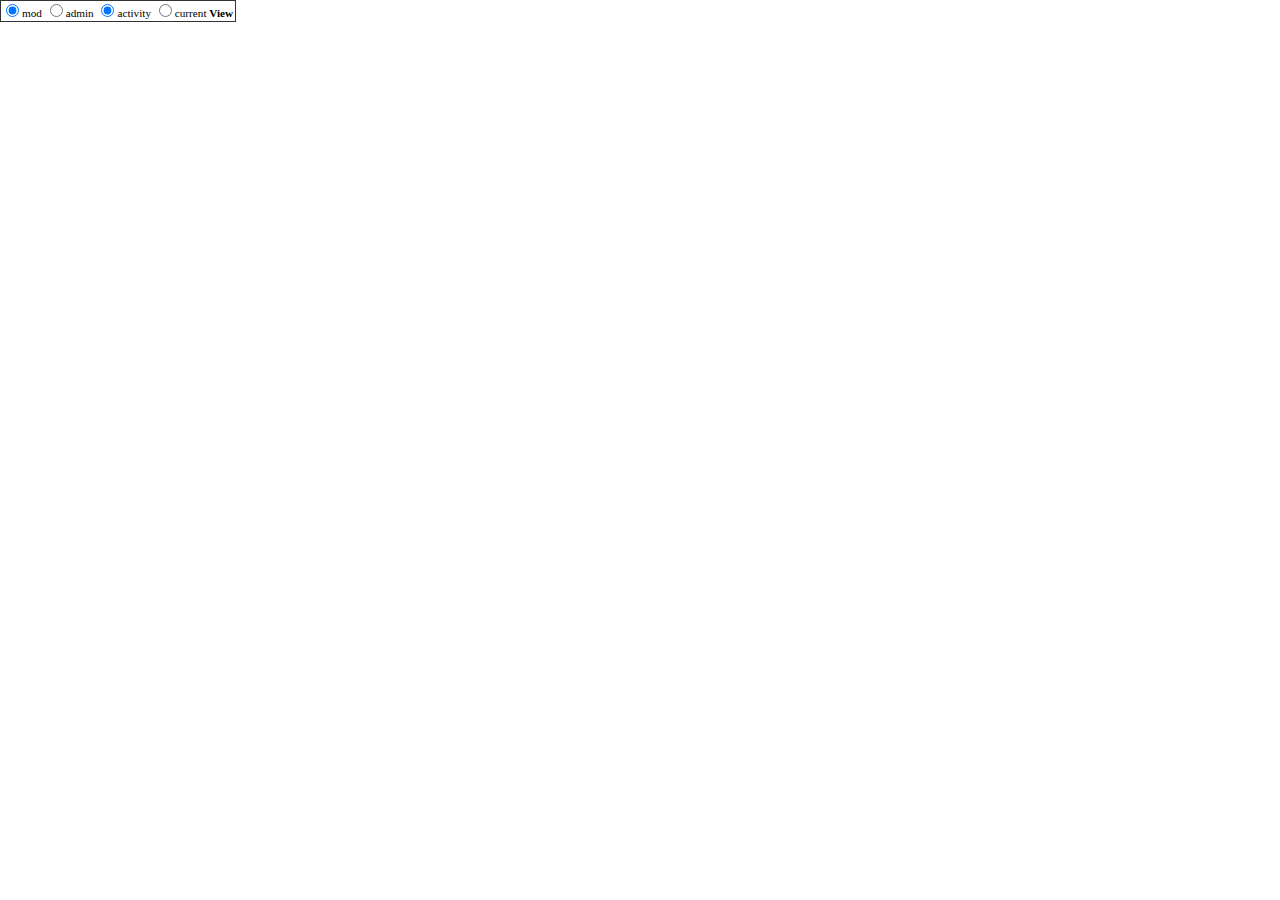
<file: mrpStats/index.html>
<!DOCTYPE html>
<html lang="en">
	<head>
		<meta charset="UTF-8">
		<meta name="viewport" content="width=device-width, initial-scale=1.0">
		<meta http-equiv="X-UA-Compatible" content="ie=edge">
		<title>Document</title>
		<link rel="stylesheet" href="css/master.css">
		<script src="highcharts/code/highcharts.js" charset="utf-8"></script>
		<script src="js/charts.js" charset="utf-8"></script>
	</head>
	<body>
		<div id="choice">
			<form>
				<p>
					<label for="mod"><input type="radio" name="group" id="mod" value="mod" checked>mod</label>
					<label for="admin"><input type="radio" name="group" id="admin" value="admin">admin</label>
				</p>
				<p>
					<label for="current"><input type="radio" name="type" id="current" value="activity" checked>activity</label>
					<label for="activity"><input type="radio" name="type" id="activity" value="current">current</label>
				</p>
				<b id="btn">View</b>
			</form>
		</div>
		<div class="chart" id="chart"></div>
	</body>
</html>
</file>
<file: mrpStats/css/master.css>
body, html {
  margin: 0;
}

.chart {
  width: 100%;
  height: 100vh;
}

#choice p {
  margin: 0;
  padding: 0;
  display: inline-block;
}

#choice {
  position: fixed;
  z-index: 2137;
  font-size: 0.7em;
  background: #FFFFFF;
  border: 1px solid #323232;
  padding: 0 2px 2px 0;
}
</file>
